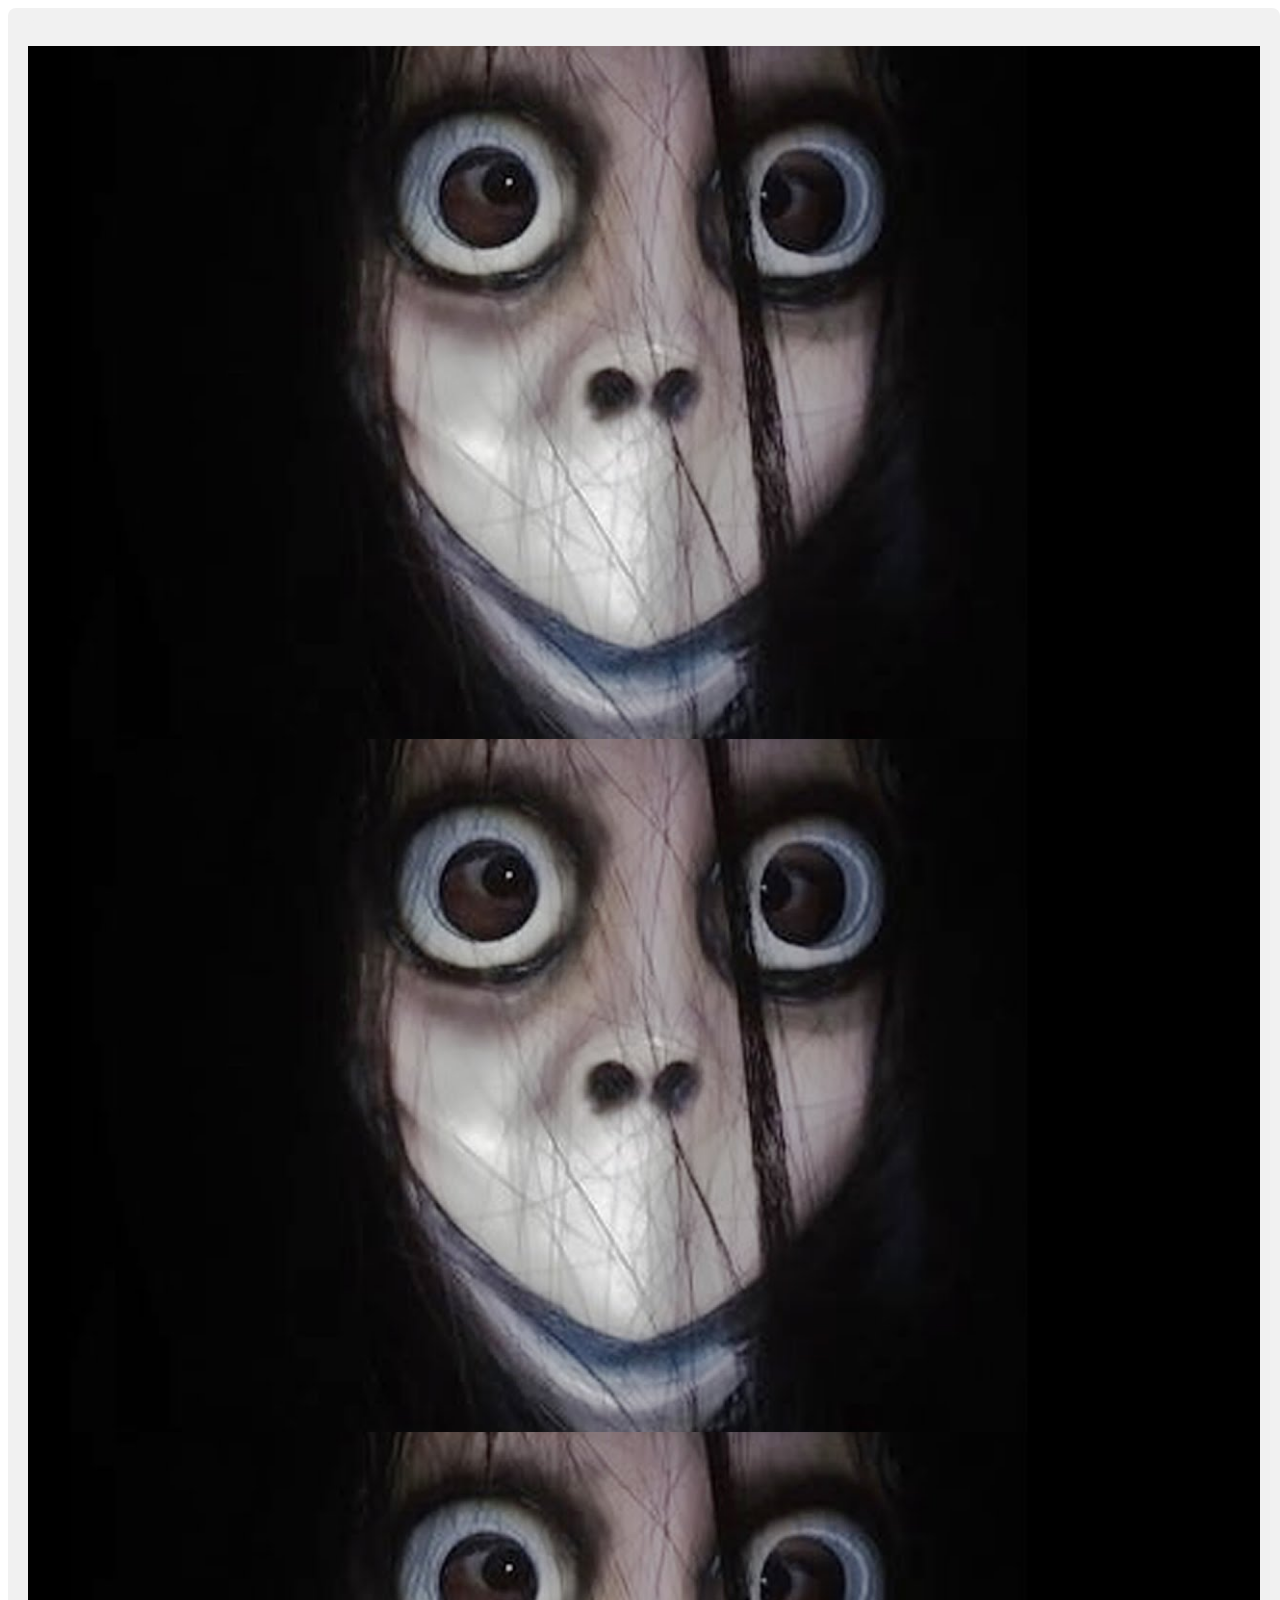
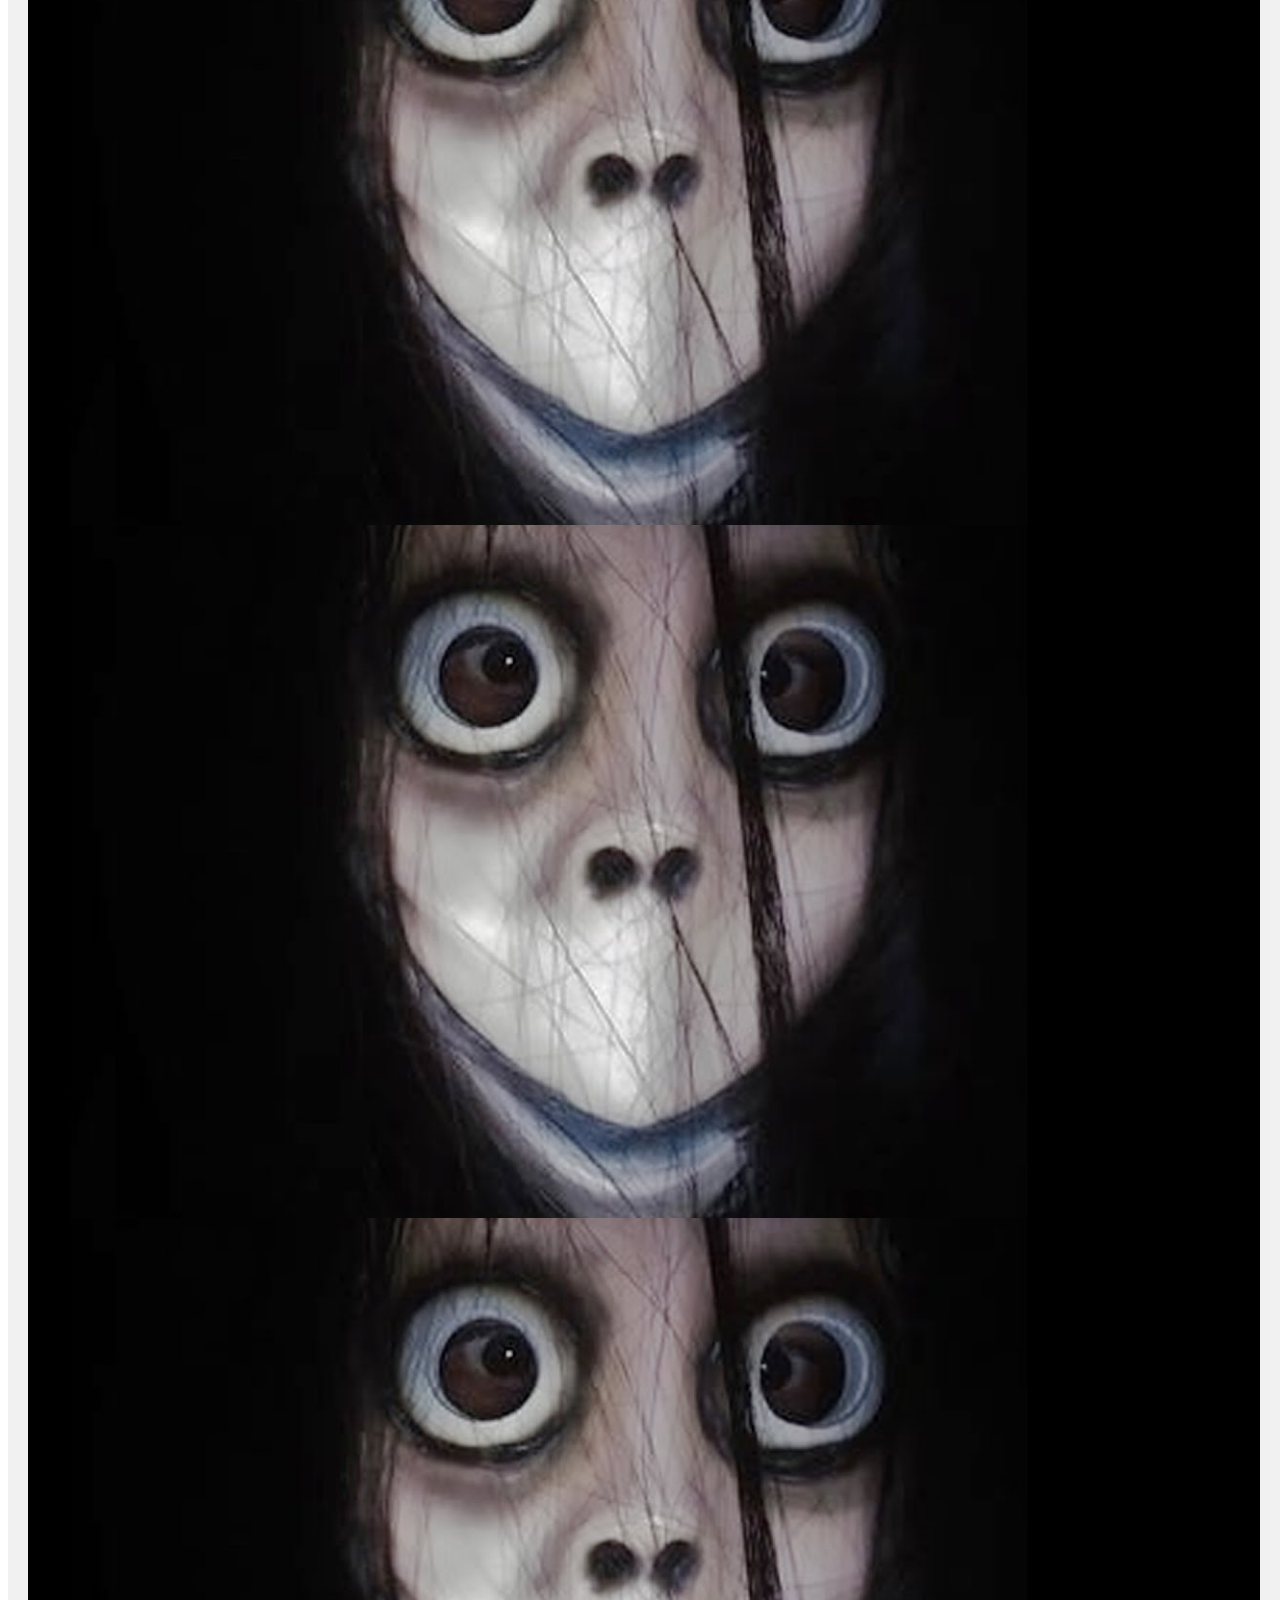
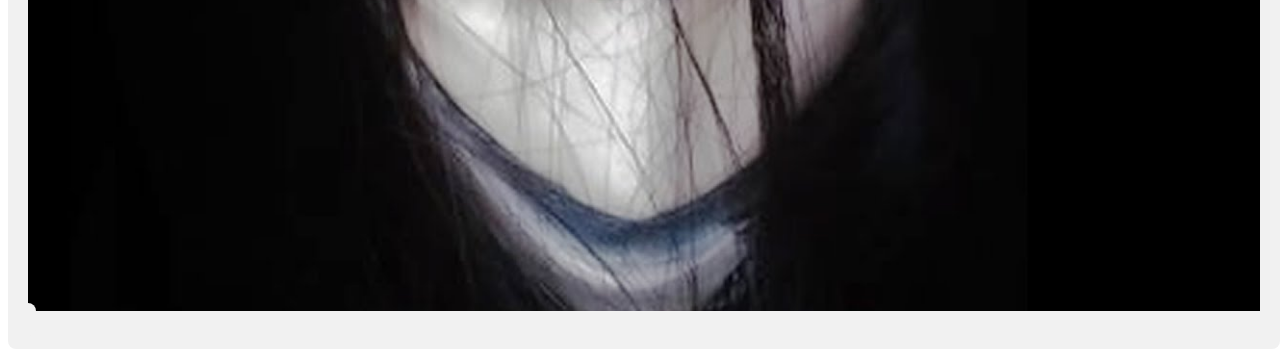
<file: jumpscare.html>
<!DOCTYPE html>
<html lang="en">
<head>
    <meta charset="UTF-8">
    <meta name="viewport" content="width=device-width, initial-scale=1.0">
    <title>Document</title>
    <link rel="stylesheet" href="assets/css/bimbim.css">
<meta>
</head>
<body><div style="position: absolute">
    <div style="background-color: #f1f1f1; padding: 20px; border-radius: 8px">
      <span style="color: #707070; border-radius: 8px; padding: 8px; background-color: #f1f1f1; border:px solid #707070">
        <!-- Gambar responsif diteruntuk di sini --> <img src="assets/img/jump.jpg" alt="" width="2300" class="jumpscare-img">
        <!-- Gambar responsif diteruntuk di sini --> <img src="assets/img/jump.jpg" alt="" width="2300" class="jumpscare-img">
        <!-- Gambar responsif diteruntuk di sini --> <img src="assets/img/jump.jpg" alt="" width="2300" class="jumpscare-img">
        <!-- Gambar responsif diteruntuk di sini --> <img src="assets/img/jump.jpg" alt="" width="2300" class="jumpscare-img">
        <!-- Gambar responsif diteruntuk di sini --> <img src="assets/img/jump.jpg" alt="" width="2300" class="jumpscare-img">

      </span>
    </div>
  </div>
  <audio autoplay loop volume="2">
    <source src="assets/jumpscare.mp3" type="audio/mpeg">
    Your browser does not support the audio element.
</audio>
</body>
</html>
</file>
<file: assets/css/bimbim.css>
.jumpscare-img {
    max-width: 100%;
    height: auto;
    display: block;
    margin: 0 auto;
  }
  
  /* Media query untuk perangkat seluler */
  @media (max-width: 767px) {
    .jumpscare-img {
      max-height: 100vh;
      width: 100%;
      object-fit: contain;
    }
  }
</file>
